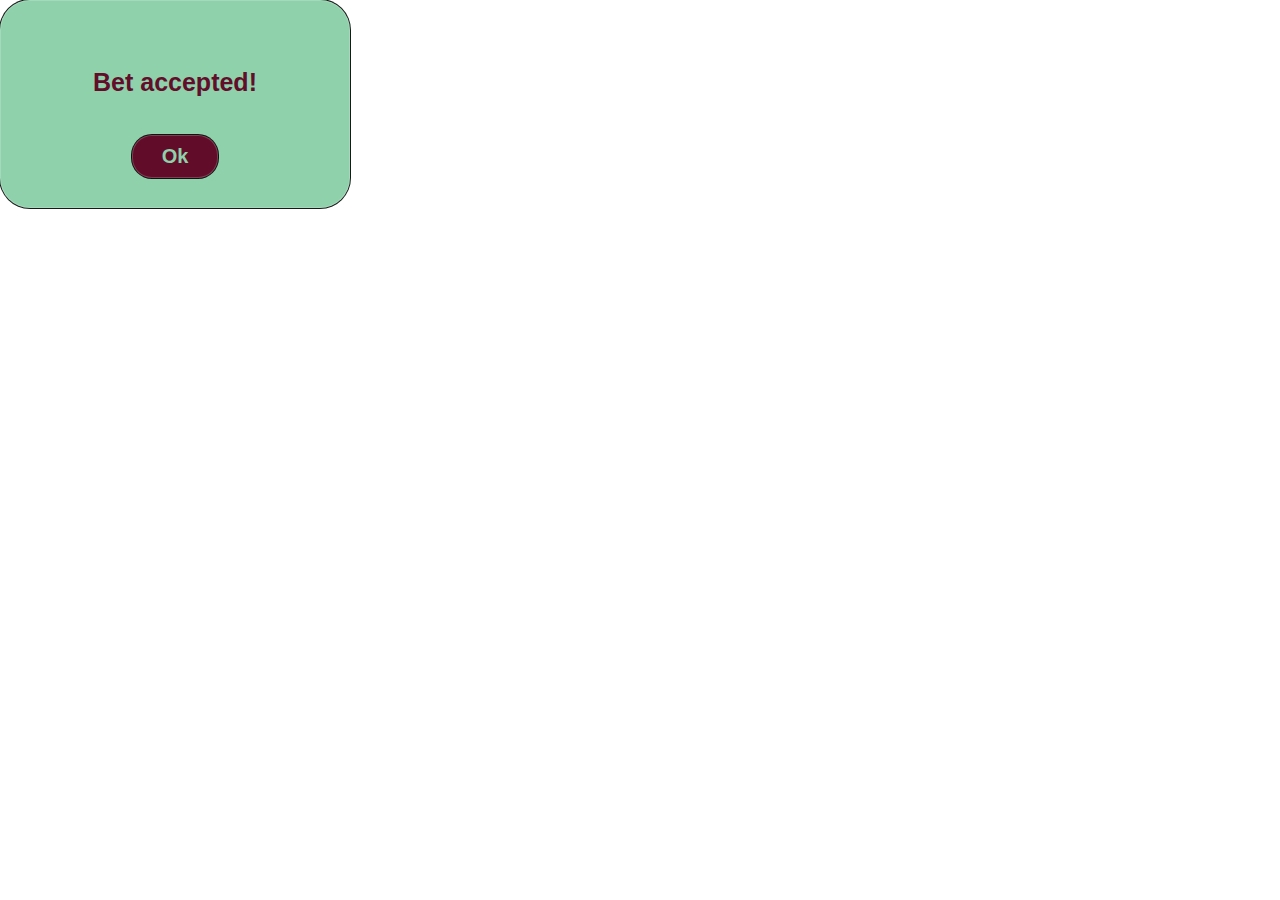
<file: bets_done.html>
<!DOCTYPE html>
<html lang="en">
<head>
  <meta charset="UTF-8">
  <meta http-equiv="X-UA-Compatible" content="IE=edge">
  <meta name="viewport" content="width=device-width, initial-scale=1.0">
  <link rel="icon" href="assets/img/qatar_logo_mini.png">
  <link rel="stylesheet" href="assets/css/flag-icon.css">
  <link rel="stylesheet" href="assets/css/icon-font.css">
  <link rel="stylesheet" href="assets/css/owfont-regular.css">
  <link rel="stylesheet" href="assets/css/bets_done.css">
  <title>Bets done!</title>
</head>
<body>
  <div class="infoAlert">
    <div class="infoTextBlock">
      <span id="infoText" class="infoText">Bet accepted!</span>
    </div>
    <div class="okButton bigRedButton">
      Ok
    </div>
  </div>
</body>
</html>
</file>
<file: assets/css/flag-icon.css>
.flag-icon-background {
  background-size: contain;
  background-position: 50%;
  background-repeat: no-repeat;
}
.flag-icon {
  background-size: contain;
  background-position: 50%;
  background-repeat: no-repeat;
  position: relative;
  display: inline-block;
  width: 1.33333333em;
  line-height: 1em;
}
.flag-icon:before {
  content: "\00a0";
}
.flag-icon.flag-icon-squared {
  width: 1em;
}
.flag-icon-ad {
  background-image: url(../img/flags/4x3/ad.svg);
}
.flag-icon-ad.flag-icon-squared {
  background-image: url(../img/flags/1x1/ad.svg);
}
.flag-icon-ae {
  background-image: url(../img/flags/4x3/ae.svg);
}
.flag-icon-ae.flag-icon-squared {
  background-image: url(../img/flags/1x1/ae.svg);
}
.flag-icon-af {
  background-image: url(../img/flags/4x3/af.svg);
}
.flag-icon-af.flag-icon-squared {
  background-image: url(../img/flags/1x1/af.svg);
}
.flag-icon-ag {
  background-image: url(../img/flags/4x3/ag.svg);
}
.flag-icon-ag.flag-icon-squared {
  background-image: url(../img/flags/1x1/ag.svg);
}
.flag-icon-ai {
  background-image: url(../img/flags/4x3/ai.svg);
}
.flag-icon-ai.flag-icon-squared {
  background-image: url(../img/flags/1x1/ai.svg);
}
.flag-icon-al {
  background-image: url(../img/flags/4x3/al.svg);
}
.flag-icon-al.flag-icon-squared {
  background-image: url(../img/flags/1x1/al.svg);
}
.flag-icon-am {
  background-image: url(../img/flags/4x3/am.svg);
}
.flag-icon-am.flag-icon-squared {
  background-image: url(../img/flags/1x1/am.svg);
}
.flag-icon-ao {
  background-image: url(../img/flags/4x3/ao.svg);
}
.flag-icon-ao.flag-icon-squared {
  background-image: url(../img/flags/1x1/ao.svg);
}
.flag-icon-aq {
  background-image: url(../img/flags/4x3/aq.svg);
}
.flag-icon-aq.flag-icon-squared {
  background-image: url(../img/flags/1x1/aq.svg);
}
.flag-icon-ar {
  background-image: url(../img/flags/4x3/ar.svg);
}
.flag-icon-ar.flag-icon-squared {
  background-image: url(../img/flags/1x1/ar.svg);
}
.flag-icon-as {
  background-image: url(../img/flags/4x3/as.svg);
}
.flag-icon-as.flag-icon-squared {
  background-image: url(../img/flags/1x1/as.svg);
}
.flag-icon-at {
  background-image: url(../img/flags/4x3/at.svg);
}
.flag-icon-at.flag-icon-squared {
  background-image: url(../img/flags/1x1/at.svg);
}
.flag-icon-au {
  background-image: url(../img/flags/4x3/au.svg);
}
.flag-icon-au.flag-icon-squared {
  background-image: url(../img/flags/1x1/au.svg);
}
.flag-icon-aw {
  background-image: url(../img/flags/4x3/aw.svg);
}
.flag-icon-aw.flag-icon-squared {
  background-image: url(../img/flags/1x1/aw.svg);
}
.flag-icon-ax {
  background-image: url(../img/flags/4x3/ax.svg);
}
.flag-icon-ax.flag-icon-squared {
  background-image: url(../img/flags/1x1/ax.svg);
}
.flag-icon-az {
  background-image: url(../img/flags/4x3/az.svg);
}
.flag-icon-az.flag-icon-squared {
  background-image: url(../img/flags/1x1/az.svg);
}
.flag-icon-ba {
  background-image: url(../img/flags/4x3/ba.svg);
}
.flag-icon-ba.flag-icon-squared {
  background-image: url(../img/flags/1x1/ba.svg);
}
.flag-icon-bb {
  background-image: url(../img/flags/4x3/bb.svg);
}
.flag-icon-bb.flag-icon-squared {
  background-image: url(../img/flags/1x1/bb.svg);
}
.flag-icon-bd {
  background-image: url(../img/flags/4x3/bd.svg);
}
.flag-icon-bd.flag-icon-squared {
  background-image: url(../img/flags/1x1/bd.svg);
}
.flag-icon-be {
  background-image: url(../img/flags/4x3/be.svg);
}
.flag-icon-be.flag-icon-squared {
  background-image: url(../img/flags/1x1/be.svg);
}
.flag-icon-bf {
  background-image: url(../img/flags/4x3/bf.svg);
}
.flag-icon-bf.flag-icon-squared {
  background-image: url(../img/flags/1x1/bf.svg);
}
.flag-icon-bg {
  background-image: url(../img/flags/4x3/bg.svg);
}
.flag-icon-bg.flag-icon-squared {
  background-image: url(../img/flags/1x1/bg.svg);
}
.flag-icon-bh {
  background-image: url(../img/flags/4x3/bh.svg);
}
.flag-icon-bh.flag-icon-squared {
  background-image: url(../img/flags/1x1/bh.svg);
}
.flag-icon-bi {
  background-image: url(../img/flags/4x3/bi.svg);
}
.flag-icon-bi.flag-icon-squared {
  background-image: url(../img/flags/1x1/bi.svg);
}
.flag-icon-bj {
  background-image: url(../img/flags/4x3/bj.svg);
}
.flag-icon-bj.flag-icon-squared {
  background-image: url(../img/flags/1x1/bj.svg);
}
.flag-icon-bl {
  background-image: url(../img/flags/4x3/bl.svg);
}
.flag-icon-bl.flag-icon-squared {
  background-image: url(../img/flags/1x1/bl.svg);
}
.flag-icon-bm {
  background-image: url(../img/flags/4x3/bm.svg);
}
.flag-icon-bm.flag-icon-squared {
  background-image: url(../img/flags/1x1/bm.svg);
}
.flag-icon-bn {
  background-image: url(../img/flags/4x3/bn.svg);
}
.flag-icon-bn.flag-icon-squared {
  background-image: url(../img/flags/1x1/bn.svg);
}
.flag-icon-bo {
  background-image: url(../img/flags/4x3/bo.svg);
}
.flag-icon-bo.flag-icon-squared {
  background-image: url(../img/flags/1x1/bo.svg);
}
.flag-icon-bq {
  background-image: url(../img/flags/4x3/bq.svg);
}
.flag-icon-bq.flag-icon-squared {
  background-image: url(../img/flags/1x1/bq.svg);
}
.flag-icon-br {
  background-image: url(../img/flags/4x3/br.svg);
}
.flag-icon-br.flag-icon-squared {
  background-image: url(../img/flags/1x1/br.svg);
}
.flag-icon-bs {
  background-image: url(../img/flags/4x3/bs.svg);
}
.flag-icon-bs.flag-icon-squared {
  background-image: url(../img/flags/1x1/bs.svg);
}
.flag-icon-bt {
  background-image: url(../img/flags/4x3/bt.svg);
}
.flag-icon-bt.flag-icon-squared {
  background-image: url(../img/flags/1x1/bt.svg);
}
.flag-icon-bv {
  background-image: url(../img/flags/4x3/bv.svg);
}
.flag-icon-bv.flag-icon-squared {
  background-image: url(../img/flags/1x1/bv.svg);
}
.flag-icon-bw {
  background-image: url(../img/flags/4x3/bw.svg);
}
.flag-icon-bw.flag-icon-squared {
  background-image: url(../img/flags/1x1/bw.svg);
}
.flag-icon-by {
  background-image: url(../img/flags/4x3/by.svg);
}
.flag-icon-by.flag-icon-squared {
  background-image: url(../img/flags/1x1/by.svg);
}
.flag-icon-bz {
  background-image: url(../img/flags/4x3/bz.svg);
}
.flag-icon-bz.flag-icon-squared {
  background-image: url(../img/flags/1x1/bz.svg);
}
.flag-icon-ca {
  background-image: url(../img/flags/4x3/ca.svg);
}
.flag-icon-ca.flag-icon-squared {
  background-image: url(../img/flags/1x1/ca.svg);
}
.flag-icon-cc {
  background-image: url(../img/flags/4x3/cc.svg);
}
.flag-icon-cc.flag-icon-squared {
  background-image: url(../img/flags/1x1/cc.svg);
}
.flag-icon-cd {
  background-image: url(../img/flags/4x3/cd.svg);
}
.flag-icon-cd.flag-icon-squared {
  background-image: url(../img/flags/1x1/cd.svg);
}
.flag-icon-cf {
  background-image: url(../img/flags/4x3/cf.svg);
}
.flag-icon-cf.flag-icon-squared {
  background-image: url(../img/flags/1x1/cf.svg);
}
.flag-icon-cg {
  background-image: url(../img/flags/4x3/cg.svg);
}
.flag-icon-cg.flag-icon-squared {
  background-image: url(../img/flags/1x1/cg.svg);
}
.flag-icon-ch {
  background-image: url(../img/flags/4x3/ch.svg);
}
.flag-icon-ch.flag-icon-squared {
  background-image: url(../img/flags/1x1/ch.svg);
}
.flag-icon-ci {
  background-image: url(../img/flags/4x3/ci.svg);
}
.flag-icon-ci.flag-icon-squared {
  background-image: url(../img/flags/1x1/ci.svg);
}
.flag-icon-ck {
  background-image: url(../img/flags/4x3/ck.svg);
}
.flag-icon-ck.flag-icon-squared {
  background-image: url(../img/flags/1x1/ck.svg);
}
.flag-icon-cl {
  background-image: url(../img/flags/4x3/cl.svg);
}
.flag-icon-cl.flag-icon-squared {
  background-image: url(../img/flags/1x1/cl.svg);
}
.flag-icon-cm {
  background-image: url(../img/flags/4x3/cm.svg);
}
.flag-icon-cm.flag-icon-squared {
  background-image: url(../img/flags/1x1/cm.svg);
}
.flag-icon-cn {
  background-image: url(../img/flags/4x3/cn.svg);
}
.flag-icon-cn.flag-icon-squared {
  background-image: url(../img/flags/1x1/cn.svg);
}
.flag-icon-co {
  background-image: url(../img/flags/4x3/co.svg);
}
.flag-icon-co.flag-icon-squared {
  background-image: url(../img/flags/1x1/co.svg);
}
.flag-icon-cr {
  background-image: url(../img/flags/4x3/cr.svg);
}
.flag-icon-cr.flag-icon-squared {
  background-image: url(../img/flags/1x1/cr.svg);
}
.flag-icon-cu {
  background-image: url(../img/flags/4x3/cu.svg);
}
.flag-icon-cu.flag-icon-squared {
  background-image: url(../img/flags/1x1/cu.svg);
}
.flag-icon-cv {
  background-image: url(../img/flags/4x3/cv.svg);
}
.flag-icon-cv.flag-icon-squared {
  background-image: url(../img/flags/1x1/cv.svg);
}
.flag-icon-cw {
  background-image: url(../img/flags/4x3/cw.svg);
}
.flag-icon-cw.flag-icon-squared {
  background-image: url(../img/flags/1x1/cw.svg);
}
.flag-icon-cx {
  background-image: url(../img/flags/4x3/cx.svg);
}
.flag-icon-cx.flag-icon-squared {
  background-image: url(../img/flags/1x1/cx.svg);
}
.flag-icon-cy {
  background-image: url(../img/flags/4x3/cy.svg);
}
.flag-icon-cy.flag-icon-squared {
  background-image: url(../img/flags/1x1/cy.svg);
}
.flag-icon-cz {
  background-image: url(../img/flags/4x3/cz.svg);
}
.flag-icon-cz.flag-icon-squared {
  background-image: url(../img/flags/1x1/cz.svg);
}
.flag-icon-de {
  background-image: url(../img/flags/4x3/de.svg);
}
.flag-icon-de.flag-icon-squared {
  background-image: url(../img/flags/1x1/de.svg);
}
.flag-icon-dj {
  background-image: url(../img/flags/4x3/dj.svg);
}
.flag-icon-dj.flag-icon-squared {
  background-image: url(../img/flags/1x1/dj.svg);
}
.flag-icon-dk {
  background-image: url(../img/flags/4x3/dk.svg);
}
.flag-icon-dk.flag-icon-squared {
  background-image: url(../img/flags/1x1/dk.svg);
}
.flag-icon-dm {
  background-image: url(../img/flags/4x3/dm.svg);
}
.flag-icon-dm.flag-icon-squared {
  background-image: url(../img/flags/1x1/dm.svg);
}
.flag-icon-do {
  background-image: url(../img/flags/4x3/do.svg);
}
.flag-icon-do.flag-icon-squared {
  background-image: url(../img/flags/1x1/do.svg);
}
.flag-icon-dz {
  background-image: url(../img/flags/4x3/dz.svg);
}
.flag-icon-dz.flag-icon-squared {
  background-image: url(../img/flags/1x1/dz.svg);
}
.flag-icon-ec {
  background-image: url(../img/flags/4x3/ec.svg);
}
.flag-icon-ec.flag-icon-squared {
  background-image: url(../img/flags/1x1/ec.svg);
}
.flag-icon-ee {
  background-image: url(../img/flags/4x3/ee.svg);
}
.flag-icon-ee.flag-icon-squared {
  background-image: url(../img/flags/1x1/ee.svg);
}
.flag-icon-eg {
  background-image: url(../img/flags/4x3/eg.svg);
}
.flag-icon-eg.flag-icon-squared {
  background-image: url(../img/flags/1x1/eg.svg);
}
.flag-icon-eh {
  background-image: url(../img/flags/4x3/eh.svg);
}
.flag-icon-eh.flag-icon-squared {
  background-image: url(../img/flags/1x1/eh.svg);
}
.flag-icon-er {
  background-image: url(../img/flags/4x3/er.svg);
}
.flag-icon-er.flag-icon-squared {
  background-image: url(../img/flags/1x1/er.svg);
}
.flag-icon-es {
  background-image: url(../img/flags/4x3/es.svg);
}
.flag-icon-es.flag-icon-squared {
  background-image: url(../img/flags/1x1/es.svg);
}
.flag-icon-et {
  background-image: url(../img/flags/4x3/et.svg);
}
.flag-icon-et.flag-icon-squared {
  background-image: url(../img/flags/1x1/et.svg);
}
.flag-icon-fi {
  background-image: url(../img/flags/4x3/fi.svg);
}
.flag-icon-fi.flag-icon-squared {
  background-image: url(../img/flags/1x1/fi.svg);
}
.flag-icon-fj {
  background-image: url(../img/flags/4x3/fj.svg);
}
.flag-icon-fj.flag-icon-squared {
  background-image: url(../img/flags/1x1/fj.svg);
}
.flag-icon-fk {
  background-image: url(../img/flags/4x3/fk.svg);
}
.flag-icon-fk.flag-icon-squared {
  background-image: url(../img/flags/1x1/fk.svg);
}
.flag-icon-fm {
  background-image: url(../img/flags/4x3/fm.svg);
}
.flag-icon-fm.flag-icon-squared {
  background-image: url(../img/flags/1x1/fm.svg);
}
.flag-icon-fo {
  background-image: url(../img/flags/4x3/fo.svg);
}
.flag-icon-fo.flag-icon-squared {
  background-image: url(../img/flags/1x1/fo.svg);
}
.flag-icon-fr {
  background-image: url(../img/flags/4x3/fr.svg);
}
.flag-icon-fr.flag-icon-squared {
  background-image: url(../img/flags/1x1/fr.svg);
}
.flag-icon-ga {
  background-image: url(../img/flags/4x3/ga.svg);
}
.flag-icon-ga.flag-icon-squared {
  background-image: url(../img/flags/1x1/ga.svg);
}
.flag-icon-gb {
  background-image: url(../img/flags/4x3/gb.svg);
}
.flag-icon-gb.flag-icon-squared {
  background-image: url(../img/flags/1x1/gb.svg);
}
.flag-icon-gd {
  background-image: url(../img/flags/4x3/gd.svg);
}
.flag-icon-gd.flag-icon-squared {
  background-image: url(../img/flags/1x1/gd.svg);
}
.flag-icon-ge {
  background-image: url(../img/flags/4x3/ge.svg);
}
.flag-icon-ge.flag-icon-squared {
  background-image: url(../img/flags/1x1/ge.svg);
}
.flag-icon-gf {
  background-image: url(../img/flags/4x3/gf.svg);
}
.flag-icon-gf.flag-icon-squared {
  background-image: url(../img/flags/1x1/gf.svg);
}
.flag-icon-gg {
  background-image: url(../img/flags/4x3/gg.svg);
}
.flag-icon-gg.flag-icon-squared {
  background-image: url(../img/flags/1x1/gg.svg);
}
.flag-icon-gh {
  background-image: url(../img/flags/4x3/gh.svg);
}
.flag-icon-gh.flag-icon-squared {
  background-image: url(../img/flags/1x1/gh.svg);
}
.flag-icon-gi {
  background-image: url(../img/flags/4x3/gi.svg);
}
.flag-icon-gi.flag-icon-squared {
  background-image: url(../img/flags/1x1/gi.svg);
}
.flag-icon-gl {
  background-image: url(../img/flags/4x3/gl.svg);
}
.flag-icon-gl.flag-icon-squared {
  background-image: url(../img/flags/1x1/gl.svg);
}
.flag-icon-gm {
  background-image: url(../img/flags/4x3/gm.svg);
}
.flag-icon-gm.flag-icon-squared {
  background-image: url(../img/flags/1x1/gm.svg);
}
.flag-icon-gn {
  background-image: url(../img/flags/4x3/gn.svg);
}
.flag-icon-gn.flag-icon-squared {
  background-image: url(../img/flags/1x1/gn.svg);
}
.flag-icon-gp {
  background-image: url(../img/flags/4x3/gp.svg);
}
.flag-icon-gp.flag-icon-squared {
  background-image: url(../img/flags/1x1/gp.svg);
}
.flag-icon-gq {
  background-image: url(../img/flags/4x3/gq.svg);
}
.flag-icon-gq.flag-icon-squared {
  background-image: url(../img/flags/1x1/gq.svg);
}
.flag-icon-gr {
  background-image: url(../img/flags/4x3/gr.svg);
}
.flag-icon-gr.flag-icon-squared {
  background-image: url(../img/flags/1x1/gr.svg);
}
.flag-icon-gs {
  background-image: url(../img/flags/4x3/gs.svg);
}
.flag-icon-gs.flag-icon-squared {
  background-image: url(../img/flags/1x1/gs.svg);
}
.flag-icon-gt {
  background-image: url(../img/flags/4x3/gt.svg);
}
.flag-icon-gt.flag-icon-squared {
  background-image: url(../img/flags/1x1/gt.svg);
}
.flag-icon-gu {
  background-image: url(../img/flags/4x3/gu.svg);
}
.flag-icon-gu.flag-icon-squared {
  background-image: url(../img/flags/1x1/gu.svg);
}
.flag-icon-gw {
  background-image: url(../img/flags/4x3/gw.svg);
}
.flag-icon-gw.flag-icon-squared {
  background-image: url(../img/flags/1x1/gw.svg);
}
.flag-icon-gy {
  background-image: url(../img/flags/4x3/gy.svg);
}
.flag-icon-gy.flag-icon-squared {
  background-image: url(../img/flags/1x1/gy.svg);
}
.flag-icon-hk {
  background-image: url(../img/flags/4x3/hk.svg);
}
.flag-icon-hk.flag-icon-squared {
  background-image: url(../img/flags/1x1/hk.svg);
}
.flag-icon-hm {
  background-image: url(../img/flags/4x3/hm.svg);
}
.flag-icon-hm.flag-icon-squared {
  background-image: url(../img/flags/1x1/hm.svg);
}
.flag-icon-hn {
  background-image: url(../img/flags/4x3/hn.svg);
}
.flag-icon-hn.flag-icon-squared {
  background-image: url(../img/flags/1x1/hn.svg);
}
.flag-icon-hr {
  background-image: url(../img/flags/4x3/hr.svg);
}
.flag-icon-hr.flag-icon-squared {
  background-image: url(../img/flags/1x1/hr.svg);
}
.flag-icon-ht {
  background-image: url(../img/flags/4x3/ht.svg);
}
.flag-icon-ht.flag-icon-squared {
  background-image: url(../img/flags/1x1/ht.svg);
}
.flag-icon-hu {
  background-image: url(../img/flags/4x3/hu.svg);
}
.flag-icon-hu.flag-icon-squared {
  background-image: url(../img/flags/1x1/hu.svg);
}
.flag-icon-id {
  background-image: url(../img/flags/4x3/id.svg);
}
.flag-icon-id.flag-icon-squared {
  background-image: url(../img/flags/1x1/id.svg);
}
.flag-icon-ie {
  background-image: url(../img/flags/4x3/ie.svg);
}
.flag-icon-ie.flag-icon-squared {
  background-image: url(../img/flags/1x1/ie.svg);
}
.flag-icon-il {
  background-image: url(../img/flags/4x3/il.svg);
}
.flag-icon-il.flag-icon-squared {
  background-image: url(../img/flags/1x1/il.svg);
}
.flag-icon-im {
  background-image: url(../img/flags/4x3/im.svg);
}
.flag-icon-im.flag-icon-squared {
  background-image: url(../img/flags/1x1/im.svg);
}
.flag-icon-in {
  background-image: url(../img/flags/4x3/in.svg);
}
.flag-icon-in.flag-icon-squared {
  background-image: url(../img/flags/1x1/in.svg);
}
.flag-icon-io {
  background-image: url(../img/flags/4x3/io.svg);
}
.flag-icon-io.flag-icon-squared {
  background-image: url(../img/flags/1x1/io.svg);
}
.flag-icon-iq {
  background-image: url(../img/flags/4x3/iq.svg);
}
.flag-icon-iq.flag-icon-squared {
  background-image: url(../img/flags/1x1/iq.svg);
}
.flag-icon-ir {
  background-image: url(../img/flags/4x3/ir.svg);
}
.flag-icon-ir.flag-icon-squared {
  background-image: url(../img/flags/1x1/ir.svg);
}
.flag-icon-is {
  background-image: url(../img/flags/4x3/is.svg);
}
.flag-icon-is.flag-icon-squared {
  background-image: url(../img/flags/1x1/is.svg);
}
.flag-icon-it {
  background-image: url(../img/flags/4x3/it.svg);
}
.flag-icon-it.flag-icon-squared {
  background-image: url(../img/flags/1x1/it.svg);
}
.flag-icon-je {
  background-image: url(../img/flags/4x3/je.svg);
}
.flag-icon-je.flag-icon-squared {
  background-image: url(../img/flags/1x1/je.svg);
}
.flag-icon-jm {
  background-image: url(../img/flags/4x3/jm.svg);
}
.flag-icon-jm.flag-icon-squared {
  background-image: url(../img/flags/1x1/jm.svg);
}
.flag-icon-jo {
  background-image: url(../img/flags/4x3/jo.svg);
}
.flag-icon-jo.flag-icon-squared {
  background-image: url(../img/flags/1x1/jo.svg);
}
.flag-icon-jp {
  background-image: url(../img/flags/4x3/jp.svg);
}
.flag-icon-jp.flag-icon-squared {
  background-image: url(../img/flags/1x1/jp.svg);
}
.flag-icon-ke {
  background-image: url(../img/flags/4x3/ke.svg);
}
.flag-icon-ke.flag-icon-squared {
  background-image: url(../img/flags/1x1/ke.svg);
}
.flag-icon-kg {
  background-image: url(../img/flags/4x3/kg.svg);
}
.flag-icon-kg.flag-icon-squared {
  background-image: url(../img/flags/1x1/kg.svg);
}
.flag-icon-kh {
  background-image: url(../img/flags/4x3/kh.svg);
}
.flag-icon-kh.flag-icon-squared {
  background-image: url(../img/flags/1x1/kh.svg);
}
.flag-icon-ki {
  background-image: url(../img/flags/4x3/ki.svg);
}
.flag-icon-ki.flag-icon-squared {
  background-image: url(../img/flags/1x1/ki.svg);
}
.flag-icon-km {
  background-image: url(../img/flags/4x3/km.svg);
}
.flag-icon-km.flag-icon-squared {
  background-image: url(../img/flags/1x1/km.svg);
}
.flag-icon-kn {
  background-image: url(../img/flags/4x3/kn.svg);
}
.flag-icon-kn.flag-icon-squared {
  background-image: url(../img/flags/1x1/kn.svg);
}
.flag-icon-kp {
  background-image: url(../img/flags/4x3/kp.svg);
}
.flag-icon-kp.flag-icon-squared {
  background-image: url(../img/flags/1x1/kp.svg);
}
.flag-icon-kr {
  background-image: url(../img/flags/4x3/kr.svg);
}
.flag-icon-kr.flag-icon-squared {
  background-image: url(../img/flags/1x1/kr.svg);
}
.flag-icon-kw {
  background-image: url(../img/flags/4x3/kw.svg);
}
.flag-icon-kw.flag-icon-squared {
  background-image: url(../img/flags/1x1/kw.svg);
}
.flag-icon-ky {
  background-image: url(../img/flags/4x3/ky.svg);
}
.flag-icon-ky.flag-icon-squared {
  background-image: url(../img/flags/1x1/ky.svg);
}
.flag-icon-kz {
  background-image: url(../img/flags/4x3/kz.svg);
}
.flag-icon-kz.flag-icon-squared {
  background-image: url(../img/flags/1x1/kz.svg);
}
.flag-icon-la {
  background-image: url(../img/flags/4x3/la.svg);
}
.flag-icon-la.flag-icon-squared {
  background-image: url(../img/flags/1x1/la.svg);
}
.flag-icon-lb {
  background-image: url(../img/flags/4x3/lb.svg);
}
.flag-icon-lb.flag-icon-squared {
  background-image: url(../img/flags/1x1/lb.svg);
}
.flag-icon-lc {
  background-image: url(../img/flags/4x3/lc.svg);
}
.flag-icon-lc.flag-icon-squared {
  background-image: url(../img/flags/1x1/lc.svg);
}
.flag-icon-li {
  background-image: url(../img/flags/4x3/li.svg);
}
.flag-icon-li.flag-icon-squared {
  background-image: url(../img/flags/1x1/li.svg);
}
.flag-icon-lk {
  background-image: url(../img/flags/4x3/lk.svg);
}
.flag-icon-lk.flag-icon-squared {
  background-image: url(../img/flags/1x1/lk.svg);
}
.flag-icon-lr {
  background-image: url(../img/flags/4x3/lr.svg);
}
.flag-icon-lr.flag-icon-squared {
  background-image: url(../img/flags/1x1/lr.svg);
}
.flag-icon-ls {
  background-image: url(../img/flags/4x3/ls.svg);
}
.flag-icon-ls.flag-icon-squared {
  background-image: url(../img/flags/1x1/ls.svg);
}
.flag-icon-lt {
  background-image: url(../img/flags/4x3/lt.svg);
}
.flag-icon-lt.flag-icon-squared {
  background-image: url(../img/flags/1x1/lt.svg);
}
.flag-icon-lu {
  background-image: url(../img/flags/4x3/lu.svg);
}
.flag-icon-lu.flag-icon-squared {
  background-image: url(../img/flags/1x1/lu.svg);
}
.flag-icon-lv {
  background-image: url(../img/flags/4x3/lv.svg);
}
.flag-icon-lv.flag-icon-squared {
  background-image: url(../img/flags/1x1/lv.svg);
}
.flag-icon-ly {
  background-image: url(../img/flags/4x3/ly.svg);
}
.flag-icon-ly.flag-icon-squared {
  background-image: url(../img/flags/1x1/ly.svg);
}
.flag-icon-ma {
  background-image: url(../img/flags/4x3/ma.svg);
}
.flag-icon-ma.flag-icon-squared {
  background-image: url(../img/flags/1x1/ma.svg);
}
.flag-icon-mc {
  background-image: url(../img/flags/4x3/mc.svg);
}
.flag-icon-mc.flag-icon-squared {
  background-image: url(../img/flags/1x1/mc.svg);
}
.flag-icon-md {
  background-image: url(../img/flags/4x3/md.svg);
}
.flag-icon-md.flag-icon-squared {
  background-image: url(../img/flags/1x1/md.svg);
}
.flag-icon-me {
  background-image: url(../img/flags/4x3/me.svg);
}
.flag-icon-me.flag-icon-squared {
  background-image: url(../img/flags/1x1/me.svg);
}
.flag-icon-mf {
  background-image: url(../img/flags/4x3/mf.svg);
}
.flag-icon-mf.flag-icon-squared {
  background-image: url(../img/flags/1x1/mf.svg);
}
.flag-icon-mg {
  background-image: url(../img/flags/4x3/mg.svg);
}
.flag-icon-mg.flag-icon-squared {
  background-image: url(../img/flags/1x1/mg.svg);
}
.flag-icon-mh {
  background-image: url(../img/flags/4x3/mh.svg);
}
.flag-icon-mh.flag-icon-squared {
  background-image: url(../img/flags/1x1/mh.svg);
}
.flag-icon-mk {
  background-image: url(../img/flags/4x3/mk.svg);
}
.flag-icon-mk.flag-icon-squared {
  background-image: url(../img/flags/1x1/mk.svg);
}
.flag-icon-ml {
  background-image: url(../img/flags/4x3/ml.svg);
}
.flag-icon-ml.flag-icon-squared {
  background-image: url(../img/flags/1x1/ml.svg);
}
.flag-icon-mm {
  background-image: url(../img/flags/4x3/mm.svg);
}
.flag-icon-mm.flag-icon-squared {
  background-image: url(../img/flags/1x1/mm.svg);
}
.flag-icon-mn {
  background-image: url(../img/flags/4x3/mn.svg);
}
.flag-icon-mn.flag-icon-squared {
  background-image: url(../img/flags/1x1/mn.svg);
}
.flag-icon-mo {
  background-image: url(../img/flags/4x3/mo.svg);
}
.flag-icon-mo.flag-icon-squared {
  background-image: url(../img/flags/1x1/mo.svg);
}
.flag-icon-mp {
  background-image: url(../img/flags/4x3/mp.svg);
}
.flag-icon-mp.flag-icon-squared {
  background-image: url(../img/flags/1x1/mp.svg);
}
.flag-icon-mq {
  background-image: url(../img/flags/4x3/mq.svg);
}
.flag-icon-mq.flag-icon-squared {
  background-image: url(../img/flags/1x1/mq.svg);
}
.flag-icon-mr {
  background-image: url(../img/flags/4x3/mr.svg);
}
.flag-icon-mr.flag-icon-squared {
  background-image: url(../img/flags/1x1/mr.svg);
}
.flag-icon-ms {
  background-image: url(../img/flags/4x3/ms.svg);
}
.flag-icon-ms.flag-icon-squared {
  background-image: url(../img/flags/1x1/ms.svg);
}
.flag-icon-mt {
  background-image: url(../img/flags/4x3/mt.svg);
}
.flag-icon-mt.flag-icon-squared {
  background-image: url(../img/flags/1x1/mt.svg);
}
.flag-icon-mu {
  background-image: url(../img/flags/4x3/mu.svg);
}
.flag-icon-mu.flag-icon-squared {
  background-image: url(../img/flags/1x1/mu.svg);
}
.flag-icon-mv {
  background-image: url(../img/flags/4x3/mv.svg);
}
.flag-icon-mv.flag-icon-squared {
  background-image: url(../img/flags/1x1/mv.svg);
}
.flag-icon-mw {
  background-image: url(../img/flags/4x3/mw.svg);
}
.flag-icon-mw.flag-icon-squared {
  background-image: url(../img/flags/1x1/mw.svg);
}
.flag-icon-mx {
  background-image: url(../img/flags/4x3/mx.svg);
}
.flag-icon-mx.flag-icon-squared {
  background-image: url(../img/flags/1x1/mx.svg);
}
.flag-icon-my {
  background-image: url(../img/flags/4x3/my.svg);
}
.flag-icon-my.flag-icon-squared {
  background-image: url(../img/flags/1x1/my.svg);
}
.flag-icon-mz {
  background-image: url(../img/flags/4x3/mz.svg);
}
.flag-icon-mz.flag-icon-squared {
  background-image: url(../img/flags/1x1/mz.svg);
}
.flag-icon-na {
  background-image: url(../img/flags/4x3/na.svg);
}
.flag-icon-na.flag-icon-squared {
  background-image: url(../img/flags/1x1/na.svg);
}
.flag-icon-nc {
  background-image: url(../img/flags/4x3/nc.svg);
}
.flag-icon-nc.flag-icon-squared {
  background-image: url(../img/flags/1x1/nc.svg);
}
.flag-icon-ne {
  background-image: url(../img/flags/4x3/ne.svg);
}
.flag-icon-ne.flag-icon-squared {
  background-image: url(../img/flags/1x1/ne.svg);
}
.flag-icon-nf {
  background-image: url(../img/flags/4x3/nf.svg);
}
.flag-icon-nf.flag-icon-squared {
  background-image: url(../img/flags/1x1/nf.svg);
}
.flag-icon-ng {
  background-image: url(../img/flags/4x3/ng.svg);
}
.flag-icon-ng.flag-icon-squared {
  background-image: url(../img/flags/1x1/ng.svg);
}
.flag-icon-ni {
  background-image: url(../img/flags/4x3/ni.svg);
}
.flag-icon-ni.flag-icon-squared {
  background-image: url(../img/flags/1x1/ni.svg);
}
.flag-icon-nl {
  background-image: url(../img/flags/4x3/nl.svg);
}
.flag-icon-nl.flag-icon-squared {
  background-image: url(../img/flags/1x1/nl.svg);
}
.flag-icon-no {
  background-image: url(../img/flags/4x3/no.svg);
}
.flag-icon-no.flag-icon-squared {
  background-image: url(../img/flags/1x1/no.svg);
}
.flag-icon-np {
  background-image: url(../img/flags/4x3/np.svg);
}
.flag-icon-np.flag-icon-squared {
  background-image: url(../img/flags/1x1/np.svg);
}
.flag-icon-nr {
  background-image: url(../img/flags/4x3/nr.svg);
}
.flag-icon-nr.flag-icon-squared {
  background-image: url(../img/flags/1x1/nr.svg);
}
.flag-icon-nu {
  background-image: url(../img/flags/4x3/nu.svg);
}
.flag-icon-nu.flag-icon-squared {
  background-image: url(../img/flags/1x1/nu.svg);
}
.flag-icon-nz {
  background-image: url(../img/flags/4x3/nz.svg);
}
.flag-icon-nz.flag-icon-squared {
  background-image: url(../img/flags/1x1/nz.svg);
}
.flag-icon-om {
  background-image: url(../img/flags/4x3/om.svg);
}
.flag-icon-om.flag-icon-squared {
  background-image: url(../img/flags/1x1/om.svg);
}
.flag-icon-pa {
  background-image: url(../img/flags/4x3/pa.svg);
}
.flag-icon-pa.flag-icon-squared {
  background-image: url(../img/flags/1x1/pa.svg);
}
.flag-icon-pe {
  background-image: url(../img/flags/4x3/pe.svg);
}
.flag-icon-pe.flag-icon-squared {
  background-image: url(../img/flags/1x1/pe.svg);
}
.flag-icon-pf {
  background-image: url(../img/flags/4x3/pf.svg);
}
.flag-icon-pf.flag-icon-squared {
  background-image: url(../img/flags/1x1/pf.svg);
}
.flag-icon-pg {
  background-image: url(../img/flags/4x3/pg.svg);
}
.flag-icon-pg.flag-icon-squared {
  background-image: url(../img/flags/1x1/pg.svg);
}
.flag-icon-ph {
  background-image: url(../img/flags/4x3/ph.svg);
}
.flag-icon-ph.flag-icon-squared {
  background-image: url(../img/flags/1x1/ph.svg);
}
.flag-icon-pk {
  background-image: url(../img/flags/4x3/pk.svg);
}
.flag-icon-pk.flag-icon-squared {
  background-image: url(../img/flags/1x1/pk.svg);
}
.flag-icon-pl {
  background-image: url(../img/flags/4x3/pl.svg);
}
.flag-icon-pl.flag-icon-squared {
  background-image: url(../img/flags/1x1/pl.svg);
}
.flag-icon-pm {
  background-image: url(../img/flags/4x3/pm.svg);
}
.flag-icon-pm.flag-icon-squared {
  background-image: url(../img/flags/1x1/pm.svg);
}
.flag-icon-pn {
  background-image: url(../img/flags/4x3/pn.svg);
}
.flag-icon-pn.flag-icon-squared {
  background-image: url(../img/flags/1x1/pn.svg);
}
.flag-icon-pr {
  background-image: url(../img/flags/4x3/pr.svg);
}
.flag-icon-pr.flag-icon-squared {
  background-image: url(../img/flags/1x1/pr.svg);
}
.flag-icon-ps {
  background-image: url(../img/flags/4x3/ps.svg);
}
.flag-icon-ps.flag-icon-squared {
  background-image: url(../img/flags/1x1/ps.svg);
}
.flag-icon-pt {
  background-image: url(../img/flags/4x3/pt.svg);
}
.flag-icon-pt.flag-icon-squared {
  background-image: url(../img/flags/1x1/pt.svg);
}
.flag-icon-pw {
  background-image: url(../img/flags/4x3/pw.svg);
}
.flag-icon-pw.flag-icon-squared {
  background-image: url(../img/flags/1x1/pw.svg);
}
.flag-icon-py {
  background-image: url(../img/flags/4x3/py.svg);
}
.flag-icon-py.flag-icon-squared {
  background-image: url(../img/flags/1x1/py.svg);
}
.flag-icon-qa {
  background-image: url(../img/flags/4x3/qa.svg);
}
.flag-icon-qa.flag-icon-squared {
  background-image: url(../img/flags/1x1/qa.svg);
}
.flag-icon-re {
  background-image: url(../img/flags/4x3/re.svg);
}
.flag-icon-re.flag-icon-squared {
  background-image: url(../img/flags/1x1/re.svg);
}
.flag-icon-ro {
  background-image: url(../img/flags/4x3/ro.svg);
}
.flag-icon-ro.flag-icon-squared {
  background-image: url(../img/flags/1x1/ro.svg);
}
.flag-icon-rs {
  background-image: url(../img/flags/4x3/rs.svg);
}
.flag-icon-rs.flag-icon-squared {
  background-image: url(../img/flags/1x1/rs.svg);
}
.flag-icon-ru {
  background-image: url(../img/flags/4x3/ru.svg);
}
.flag-icon-ru.flag-icon-squared {
  background-image: url(../img/flags/1x1/ru.svg);
}
.flag-icon-rw {
  background-image: url(../img/flags/4x3/rw.svg);
}
.flag-icon-rw.flag-icon-squared {
  background-image: url(../img/flags/1x1/rw.svg);
}
.flag-icon-sa {
  background-image: url(../img/flags/4x3/sa.svg);
}
.flag-icon-sa.flag-icon-squared {
  background-image: url(../img/flags/1x1/sa.svg);
}
.flag-icon-sb {
  background-image: url(../img/flags/4x3/sb.svg);
}
.flag-icon-sb.flag-icon-squared {
  background-image: url(../img/flags/1x1/sb.svg);
}
.flag-icon-sc {
  background-image: url(../img/flags/4x3/sc.svg);
}
.flag-icon-sc.flag-icon-squared {
  background-image: url(../img/flags/1x1/sc.svg);
}
.flag-icon-sd {
  background-image: url(../img/flags/4x3/sd.svg);
}
.flag-icon-sd.flag-icon-squared {
  background-image: url(../img/flags/1x1/sd.svg);
}
.flag-icon-se {
  background-image: url(../img/flags/4x3/se.svg);
}
.flag-icon-se.flag-icon-squared {
  background-image: url(../img/flags/1x1/se.svg);
}
.flag-icon-sg {
  background-image: url(../img/flags/4x3/sg.svg);
}
.flag-icon-sg.flag-icon-squared {
  background-image: url(../img/flags/1x1/sg.svg);
}
.flag-icon-sh {
  background-image: url(../img/flags/4x3/sh.svg);
}
.flag-icon-sh.flag-icon-squared {
  background-image: url(../img/flags/1x1/sh.svg);
}
.flag-icon-si {
  background-image: url(../img/flags/4x3/si.svg);
}
.flag-icon-si.flag-icon-squared {
  background-image: url(../img/flags/1x1/si.svg);
}
.flag-icon-sj {
  background-image: url(../img/flags/4x3/sj.svg);
}
.flag-icon-sj.flag-icon-squared {
  background-image: url(../img/flags/1x1/sj.svg);
}
.flag-icon-sk {
  background-image: url(../img/flags/4x3/sk.svg);
}
.flag-icon-sk.flag-icon-squared {
  background-image: url(../img/flags/1x1/sk.svg);
}
.flag-icon-sl {
  background-image: url(../img/flags/4x3/sl.svg);
}
.flag-icon-sl.flag-icon-squared {
  background-image: url(../img/flags/1x1/sl.svg);
}
.flag-icon-sm {
  background-image: url(../img/flags/4x3/sm.svg);
}
.flag-icon-sm.flag-icon-squared {
  background-image: url(../img/flags/1x1/sm.svg);
}
.flag-icon-sn {
  background-image: url(../img/flags/4x3/sn.svg);
}
.flag-icon-sn.flag-icon-squared {
  background-image: url(../img/flags/1x1/sn.svg);
}
.flag-icon-so {
  background-image: url(../img/flags/4x3/so.svg);
}
.flag-icon-so.flag-icon-squared {
  background-image: url(../img/flags/1x1/so.svg);
}
.flag-icon-sr {
  background-image: url(../img/flags/4x3/sr.svg);
}
.flag-icon-sr.flag-icon-squared {
  background-image: url(../img/flags/1x1/sr.svg);
}
.flag-icon-ss {
  background-image: url(../img/flags/4x3/ss.svg);
}
.flag-icon-ss.flag-icon-squared {
  background-image: url(../img/flags/1x1/ss.svg);
}
.flag-icon-st {
  background-image: url(../img/flags/4x3/st.svg);
}
.flag-icon-st.flag-icon-squared {
  background-image: url(../img/flags/1x1/st.svg);
}
.flag-icon-sv {
  background-image: url(../img/flags/4x3/sv.svg);
}
.flag-icon-sv.flag-icon-squared {
  background-image: url(../img/flags/1x1/sv.svg);
}
.flag-icon-sx {
  background-image: url(../img/flags/4x3/sx.svg);
}
.flag-icon-sx.flag-icon-squared {
  background-image: url(../img/flags/1x1/sx.svg);
}
.flag-icon-sy {
  background-image: url(../img/flags/4x3/sy.svg);
}
.flag-icon-sy.flag-icon-squared {
  background-image: url(../img/flags/1x1/sy.svg);
}
.flag-icon-sz {
  background-image: url(../img/flags/4x3/sz.svg);
}
.flag-icon-sz.flag-icon-squared {
  background-image: url(../img/flags/1x1/sz.svg);
}
.flag-icon-tc {
  background-image: url(../img/flags/4x3/tc.svg);
}
.flag-icon-tc.flag-icon-squared {
  background-image: url(../img/flags/1x1/tc.svg);
}
.flag-icon-td {
  background-image: url(../img/flags/4x3/td.svg);
}
.flag-icon-td.flag-icon-squared {
  background-image: url(../img/flags/1x1/td.svg);
}
.flag-icon-tf {
  background-image: url(../img/flags/4x3/tf.svg);
}
.flag-icon-tf.flag-icon-squared {
  background-image: url(../img/flags/1x1/tf.svg);
}
.flag-icon-tg {
  background-image: url(../img/flags/4x3/tg.svg);
}
.flag-icon-tg.flag-icon-squared {
  background-image: url(../img/flags/1x1/tg.svg);
}
.flag-icon-th {
  background-image: url(../img/flags/4x3/th.svg);
}
.flag-icon-th.flag-icon-squared {
  background-image: url(../img/flags/1x1/th.svg);
}
.flag-icon-tj {
  background-image: url(../img/flags/4x3/tj.svg);
}
.flag-icon-tj.flag-icon-squared {
  background-image: url(../img/flags/1x1/tj.svg);
}
.flag-icon-tk {
  background-image: url(../img/flags/4x3/tk.svg);
}
.flag-icon-tk.flag-icon-squared {
  background-image: url(../img/flags/1x1/tk.svg);
}
.flag-icon-tl {
  background-image: url(../img/flags/4x3/tl.svg);
}
.flag-icon-tl.flag-icon-squared {
  background-image: url(../img/flags/1x1/tl.svg);
}
.flag-icon-tm {
  background-image: url(../img/flags/4x3/tm.svg);
}
.flag-icon-tm.flag-icon-squared {
  background-image: url(../img/flags/1x1/tm.svg);
}
.flag-icon-tn {
  background-image: url(../img/flags/4x3/tn.svg);
}
.flag-icon-tn.flag-icon-squared {
  background-image: url(../img/flags/1x1/tn.svg);
}
.flag-icon-to {
  background-image: url(../img/flags/4x3/to.svg);
}
.flag-icon-to.flag-icon-squared {
  background-image: url(../img/flags/1x1/to.svg);
}
.flag-icon-tr {
  background-image: url(../img/flags/4x3/tr.svg);
}
.flag-icon-tr.flag-icon-squared {
  background-image: url(../img/flags/1x1/tr.svg);
}
.flag-icon-tt {
  background-image: url(../img/flags/4x3/tt.svg);
}
.flag-icon-tt.flag-icon-squared {
  background-image: url(../img/flags/1x1/tt.svg);
}
.flag-icon-tv {
  background-image: url(../img/flags/4x3/tv.svg);
}
.flag-icon-tv.flag-icon-squared {
  background-image: url(../img/flags/1x1/tv.svg);
}
.flag-icon-tw {
  background-image: url(../img/flags/4x3/tw.svg);
}
.flag-icon-tw.flag-icon-squared {
  background-image: url(../img/flags/1x1/tw.svg);
}
.flag-icon-tz {
  background-image: url(../img/flags/4x3/tz.svg);
}
.flag-icon-tz.flag-icon-squared {
  background-image: url(../img/flags/1x1/tz.svg);
}
.flag-icon-ua {
  background-image: url(../img/flags/4x3/ua.svg);
}
.flag-icon-ua.flag-icon-squared {
  background-image: url(../img/flags/1x1/ua.svg);
}
.flag-icon-ug {
  background-image: url(../img/flags/4x3/ug.svg);
}
.flag-icon-ug.flag-icon-squared {
  background-image: url(../img/flags/1x1/ug.svg);
}
.flag-icon-um {
  background-image: url(../img/flags/4x3/um.svg);
}
.flag-icon-um.flag-icon-squared {
  background-image: url(../img/flags/1x1/um.svg);
}
.flag-icon-us {
  background-image: url(../img/flags/4x3/us.svg);
}
.flag-icon-us.flag-icon-squared {
  background-image: url(../img/flags/1x1/us.svg);
}
.flag-icon-uy {
  background-image: url(../img/flags/4x3/uy.svg);
}
.flag-icon-uy.flag-icon-squared {
  background-image: url(../img/flags/1x1/uy.svg);
}
.flag-icon-uz {
  background-image: url(../img/flags/4x3/uz.svg);
}
.flag-icon-uz.flag-icon-squared {
  background-image: url(../img/flags/1x1/uz.svg);
}
.flag-icon-va {
  background-image: url(../img/flags/4x3/va.svg);
}
.flag-icon-va.flag-icon-squared {
  background-image: url(../img/flags/1x1/va.svg);
}
.flag-icon-vc {
  background-image: url(../img/flags/4x3/vc.svg);
}
.flag-icon-vc.flag-icon-squared {
  background-image: url(../img/flags/1x1/vc.svg);
}
.flag-icon-ve {
  background-image: url(../img/flags/4x3/ve.svg);
}
.flag-icon-ve.flag-icon-squared {
  background-image: url(../img/flags/1x1/ve.svg);
}
.flag-icon-vg {
  background-image: url(../img/flags/4x3/vg.svg);
}
.flag-icon-vg.flag-icon-squared {
  background-image: url(../img/flags/1x1/vg.svg);
}
.flag-icon-vi {
  background-image: url(../img/flags/4x3/vi.svg);
}
.flag-icon-vi.flag-icon-squared {
  background-image: url(../img/flags/1x1/vi.svg);
}
.flag-icon-vn {
  background-image: url(../img/flags/4x3/vn.svg);
}
.flag-icon-vn.flag-icon-squared {
  background-image: url(../img/flags/1x1/vn.svg);
}
.flag-icon-vu {
  background-image: url(../img/flags/4x3/vu.svg);
}
.flag-icon-vu.flag-icon-squared {
  background-image: url(../img/flags/1x1/vu.svg);
}
.flag-icon-wf {
  background-image: url(../img/flags/4x3/wf.svg);
}
.flag-icon-wf.flag-icon-squared {
  background-image: url(../img/flags/1x1/wf.svg);
}
.flag-icon-ws {
  background-image: url(../img/flags/4x3/ws.svg);
}
.flag-icon-ws.flag-icon-squared {
  background-image: url(../img/flags/1x1/ws.svg);
}
.flag-icon-ye {
  background-image: url(../img/flags/4x3/ye.svg);
}
.flag-icon-ye.flag-icon-squared {
  background-image: url(../img/flags/1x1/ye.svg);
}
.flag-icon-yt {
  background-image: url(../img/flags/4x3/yt.svg);
}
.flag-icon-yt.flag-icon-squared {
  background-image: url(../img/flags/1x1/yt.svg);
}
.flag-icon-za {
  background-image: url(../img/flags/4x3/za.svg);
}
.flag-icon-za.flag-icon-squared {
  background-image: url(../img/flags/1x1/za.svg);
}
.flag-icon-zm {
  background-image: url(../img/flags/4x3/zm.svg);
}
.flag-icon-zm.flag-icon-squared {
  background-image: url(../img/flags/1x1/zm.svg);
}
.flag-icon-zw {
  background-image: url(../img/flags/4x3/zw.svg);
}
.flag-icon-zw.flag-icon-squared {
  background-image: url(../img/flags/1x1/zw.svg);
}
.flag-icon-es-ca {
  background-image: url(../img/flags/4x3/es-ca.svg);
}
.flag-icon-es-ca.flag-icon-squared {
  background-image: url(../img/flags/1x1/es-ca.svg);
}
.flag-icon-eu {
  background-image: url(../img/flags/4x3/eu.svg);
}
.flag-icon-eu.flag-icon-squared {
  background-image: url(../img/flags/1x1/eu.svg);
}
.flag-icon-england {
  background-image: url(../img/flags/4x3/gb-eng.svg);
}
.flag-icon-gb-eng.flag-icon-squared {
  background-image: url(../img/flags/1x1/gb-eng.svg);
}
.flag-icon-gb-nir {
  background-image: url(../img/flags/4x3/gb-nir.svg);
}
.flag-icon-gb-nir.flag-icon-squared {
  background-image: url(../img/flags/1x1/gb-nir.svg);
}
.flag-icon-gb-sct {
  background-image: url(../img/flags/4x3/gb-sct.svg);
}
.flag-icon-gb-sct.flag-icon-squared {
  background-image: url(../img/flags/1x1/gb-sct.svg);
}
.flag-icon-wales {
  background-image: url(../img/flags/4x3/gb-wls.svg);
}
.flag-icon-gb-wls.flag-icon-squared {
  background-image: url(../img/flags/1x1/gb-wls.svg);
}
.flag-icon-un {
  background-image: url(../img/flags/4x3/un.svg);
}
.flag-icon-un.flag-icon-squared {
  background-image: url(../img/flags/1x1/un.svg);
}
.flag-icon-xk {
  background-image: url(../img/flags/4x3/xk.svg);
}
.flag-icon-xk.flag-icon-squared {
  background-image: url(../img/flags/1x1/xk.svg);
}
</file>
<file: assets/css/owfont-regular.css>
/*!
 *  owfont-regular 1.0.0 by Deniz Fuchidzhiev - http://websygen.com
 *  License - font: SIL OFL 1.1, css: MIT License
 */
/* FONT PATH
 * -------------------------- */
@font-face {
  font-family: 'owfont';
  src: url('../fonts/owfont-regular.eot?v=1.0.0');
  src: url('../fonts/owfont-regular.eot?#iefix&v=1.0.0') format('embedded-opentype'),
	   url('../fonts/owfont-regular.woff') format('woff'),
	   url('../fonts/owfont-regular.ttf') format('truetype'),
	   url('../fonts/owfont-regular.svg#owf-regular') format('svg');
  font-weight: normal;
  font-style: normal;
}
.owf {
  display: inline-block;
  font: normal normal normal 14px/1 owfont;
  font-size: inherit;
  text-rendering: auto;
  -webkit-font-smoothing: antialiased;
  -moz-osx-font-smoothing: grayscale;
  transform: translate(0, 0);
}
/* makes the font 33% larger relative to the icon container */
.owf-lg {
  font-size: 1.33333333em;
  line-height: 0.75em;
  vertical-align: -15%;
}
.owf-2x {
  font-size: 2em;
}
.owf-3x {
  font-size: 3em;
}
.owf-4x {
  font-size: 4em;
}
.owf-5x {
  font-size: 5em;
}
.owf-fw {
  width: 1.28571429em;
  text-align: center;
}
.owf-ul {
  padding-left: 0;
  margin-left: 2.14285714em;
  list-style-type: none;
}
.owf-ul > li {
  position: relative;
}
.owf-li {
  position: absolute;
  left: -2.14285714em;
  width: 2.14285714em;
  top: 0.14285714em;
  text-align: center;
}
.owf-li.owf-lg {
  left: -1.85714286em;
}
.owf-border {
  padding: .2em .25em .15em;
  border: solid 0.08em #eeeeee;
  border-radius: .1em;
}
.owf-pull-right {
  float: right;
}
.owf-pull-left {
  float: left;
}
.owf.owf-pull-left {
  margin-right: .3em;
}
.owf.owf-pull-right {
  margin-left: .3em;
}

/* owfont uses the Unicode Private Use Area (PUA) to ensure screen
   readers do not read off random characters that represent icons */
   
/*   Weather Condition Codes    */
   
/*   Thunderstorm - - - - - - - - - - - - - - - - - - - - - - - - - - - - - - - - - - - -    */
   
/* thunderstorm with light rain */
.owf-200:before,
.owf-200-d:before,
.owf-200-n:before {
  content: "\EB28";
}
/* thunderstorm with rain */
.owf-201:before,
.owf-201-d:before,
.owf-201-n:before {
  content: "\EB29";
}
/* thunderstorm with heavy rain */
.owf-202:before,
.owf-202-d:before,
.owf-202-n:before {
  content: "\EB2A";
}
/*  light thunderstorm  */
.owf-210:before,
.owf-210-d:before,
.owf-210-n:before {
  content: "\EB32";
}
/*  thunderstorm  */
.owf-211:before,
.owf-211-d:before,
.owf-211-n:before {
  content: "\EB33";
}
/*   heavy thunderstorm   */
.owf-212:before,
.owf-212-d:before,
.owf-212-n:before {
  content: "\EB34";
}
/*   ragged thunderstorm   */
.owf-221:before,
.owf-221-d:before,
.owf-221-n:before {
  content: "\EB3D";
}
/*  thunderstorm with light drizzle    */
.owf-230:before,
.owf-230-d:before,
.owf-230-n:before {
  content: "\EB46";
}
/*  thunderstorm with drizzle     */
.owf-231:before,
.owf-231-d:before,
.owf-231-n:before {
  content: "\EB47";
}
/* thunderstorm with heavy drizzle     */
.owf-232:before,
.owf-232-d:before,
.owf-232-n:before {
  content: "\EB48";
}

/*   Drizzle - - - - - - - - - - - - - - - - - - - - - - - - - - - - - - - - - - - -    */

/*  light intensity drizzle */
.owf-300:before,
.owf-300-d:before,
.owf-300-n:before {
  content: "\EB8C";
}
/*  drizzle */
.owf-301:before,
.owf-301-d:before,
.owf-301-n:before {
  content: "\EB8D";
}
/*  heavy intensity drizzle  */
.owf-302:before,
.owf-302-d:before,
.owf-302-n:before {
  content: "\EB8E";
}
/*   light intensity drizzle rain  */
.owf-310:before,
.owf-310-d:before,
.owf-310-n:before {
  content: "\EB96";
}
/*  drizzle rain  */
.owf-311:before,
.owf-311-d:before,
.owf-311-n:before {
  content: "\EB97";
}
/* heavy intensity drizzle rain */
.owf-312:before,
.owf-312-d:before,
.owf-312-n:before {
  content: "\EB98";
}
/* shower rain and drizzle  */
.owf-313:before,
.owf-313-d:before,
.owf-313-n:before {
  content: "\EB99";
}
/* heavy shower rain and drizzle*/
.owf-314:before,
.owf-314-d:before,
.owf-314-n:before {
  content: "\EB9A";
}
/* shower drizzle */
.owf-321:before,
.owf-321-d:before,
.owf-321-n:before {
  content: "\EBA1";
}

/*   Rain - - - - - - - - - - - - - - - - - - - - - - - - - - - - - - - - - - - -    */

/* light rain  */
.owf-500:before,
.owf-500-d:before,
.owf-500-n:before {
  content: "\EC54";
}
/* moderate rain  */
.owf-501:before,
.owf-501-d:before,
.owf-501-n:before {
  content: "\EC55";
}
/* heavy intensity rain  */
.owf-502:before,
.owf-502-d:before,
.owf-502-n:before {
  content: "\EC56";
}
/* very heavy rain   */
.owf-503:before,
.owf-503-d:before,
.owf-503-n:before {
  content: "\EC57";
}
/* extreme rain    */
.owf-504:before,
.owf-504-d:before,
.owf-504-n:before {
  content: "\EC58";
}
/* freezing rain    */
.owf-511:before,
.owf-511-d:before,
.owf-511-n:before {
  content: "\EC5F";
}
/*  light intensity shower rain    */
.owf-520:before,
.owf-520-d:before,
.owf-520-n:before {
  content: "\EC68";
}
/* shower rain  */
.owf-521:before,
.owf-521-d:before,
.owf-521-n:before {
  content: "\EC69";
}
/*  heavy intensity shower rain  */
.owf-522:before,
.owf-522-d:before,
.owf-522-n:before {
  content: "\EC6A";
}
/* ragged shower rain  */
.owf-531:before,
.owf-531-d:before,
.owf-531-n:before {
  content: "\EC73";
}

/*   Snow - - - - - - - - - - - - - - - - - - - - - - - - - - - - - - - - - - - -    */

/* light snow  */
.owf-600:before,
.owf-600-d:before,
.owf-600-n:before {
  content: "\ECB8";
}
/*  snow  */
.owf-601:before,
.owf-601-d:before,
.owf-601-n:before {
  content: "\ECB9";
}
/*   heavy snow   */
.owf-602:before,
.owf-602-d:before,
.owf-602-n:before {
  content: "\ECBA";
}
/*  sleet  */
.owf-611:before,
.owf-611-d:before,
.owf-611-n:before {
  content: "\ECC3";
}
/*   shower sleet */
.owf-612:before,
.owf-612-d:before,
.owf-612-n:before {
  content: "\ECC4";
}
/* light rain and snow */
.owf-615:before,
.owf-615-d:before,
.owf-615-n:before {
  content: "\ECC7";
}
/* rain and snow  */
.owf-616:before,
.owf-616-d:before,
.owf-616-n:before {
  content: "\ECC8";
}
/* light shower snow  */
.owf-620:before,
.owf-620-d:before,
.owf-620-n:before {
  content: "\ECCC";
}
/* shower snow  */
.owf-621:before,
.owf-621-d:before,
.owf-621-n:before {
  content: "\ECCD";
}
/* heavy shower snow  */
.owf-622:before,
.owf-622-d:before,
.owf-622-n:before {
  content: "\ECCE";
}

/*   Atmosphere - - - - - - - - - - - - - - - - - - - - - - - - - - - - - - - - - - - -    */

/* mist */
.owf-701:before,
.owf-701-d:before,
.owf-701-n:before {
  content: "\ED1D";
}
/* smoke */
.owf-711:before,
.owf-711-d:before,
.owf-711-n:before {
  content: "\ED27";
}
/* haze */
.owf-721:before,
.owf-721-d:before,
.owf-721-n:before {
  content: "\ED31";
}
/* Sand/Dust Whirls */
.owf-731:before,
.owf-731-d:before,
.owf-731-n:before {
  content: "\ED3B";
}
/* Fog */
.owf-741:before,
.owf-741-d:before,
.owf-741-n:before {
  content: "\ED45";
}
/* sand */
.owf-751:before,
.owf-751-d:before,
.owf-751-n:before {
  content: "\ED4F";
}
/* dust */
.owf-761:before,
.owf-761-d:before,
.owf-761-n:before {
  content: "\ED59";
}
/*  VOLCANIC ASH  */
.owf-762:before,
.owf-762-d:before,
.owf-762-n:before {
  content: "\ED5A";
}
/* SQUALLS */
.owf-771:before,
.owf-771-d:before,
.owf-771-n:before {
  content: "\ED63";
}
/* TORNADO */
.owf-781:before,
.owf-781-d:before,
.owf-781-n:before {
  content: "\ED6D";
}

/*   Clouds - - - - - - - - - - - - - - - - - - - - - - - - - - - - - - - - - - - -    */

/*  sky is clear  */  /*  Calm  */
.owf-800:before,
.owf-800-d:before,
.owf-951:before,
.owf-951-d:before {
  content: "\ED80";
}
.owf-800-n:before,
.owf-951-n:before {
  content: "\F168";
}
/*  few clouds   */
.owf-801:before,
.owf-801-d:before {
  content: "\ED81";
}
.owf-801-n:before {
  content: "\F169";
}
/* scattered clouds */
.owf-802:before,
.owf-802-d:before {
  content: "\ED82";
}
.owf-802-n:before {
  content: "\F16A";
}
/* broken clouds  */
.owf-803:before,
.owf-803-d:before,
.owf-803-n:before {
  content: "\ED83";
}
/* overcast clouds  */
.owf-804:before,
.owf-804-d:before,
.owf-804-n:before {
  content: "\ED84";
}

/*   Extreme - - - - - - - - - - - - - - - - - - - - - - - - - - - - - - - - - - - -    */

/* tornado  */
.owf-900:before,
.owf-900-d:before,
.owf-900-n:before {
  content: "\EDE4";
}
/*  tropical storm  */
.owf-901:before,
.owf-901-d:before,
.owf-901-n:before {
  content: "\EDE5";
}
/* hurricane */
.owf-902:before,
.owf-902-d:before,
.owf-902-n:before {
  content: "\EDE6";
}
/* cold */
.owf-903:before,
.owf-903-d:before,
.owf-903-n:before {
  content: "\EDE7";
}
/* hot */
.owf-904:before,
.owf-904-d:before,
.owf-904-n:before {
  content: "\EDE8";
}
/* windy */
.owf-905:before,
.owf-905-d:before,
.owf-905-n:before {
  content: "\EDE9";
}
/* hail */
.owf-906:before,
.owf-906-d:before,
.owf-906-n:before {
  content: "\EDEA";
}

/*   Additional - - - - - - - - - - - - - - - - - - - - - - - - - - - - - - - - - - - -    */

/* Setting */
.owf-950:before,
.owf-950-d:before,
.owf-950-n:before {
  content: "\EE16";
}
/*  Light breeze  */
.owf-952:before,
.owf-952-d:before,
.owf-952-n:before {
  content: "\EE18";
}
/*  Gentle Breeze  */
.owf-953:before,
.owf-953-d:before,
.owf-953-n:before {
  content: "\EE19";
}
/*  Moderate breeze  */
.owf-954:before,
.owf-954-d:before,
.owf-954-n:before {
  content: "\EE1A";
}
/* Fresh Breeze  */
.owf-955:before,
.owf-955-d:before,
.owf-955-n:before {
  content: "\EE1B";
}
/* Strong  Breeze  */
.owf-956:before,
.owf-956-d:before,
.owf-956-n:before {
  content: "\EE1C";
}
/* High wind, near gale  */
.owf-957:before,
.owf-957-d:before,
.owf-957-n:before {
  content: "\EE1D";
}
/* Gale */
.owf-958:before,
.owf-958-d:before,
.owf-958-n:before {
  content: "\EE1E";
}
/*  Severe Gale  */
.owf-959:before,
.owf-959-d:before,
.owf-959-n:before {
  content: "\EE1F";
}
/* Storm */
.owf-960:before,
.owf-960-d:before,
.owf-960-n:before {
  content: "\EE20";
}
/*  Violent Storm  */
.owf-961:before,
.owf-961-d:before,
.owf-961-n:before {
  content: "\EE21";
}
/* Hurricane */
.owf-962:before,
.owf-962-d:before,
.owf-962-n:before {
  content: "\EE22";
}
</file>
<file: assets/css/bets_done.css>
* {
  box-sizing: border-box;
  font-family: 'Poppins', sans-serif;
  font-size: 16px;
  color: rgb(98, 13, 42);
  cursor: default;
  scroll-behavior: smooth;
}

html,
body {
  width: 350px;
  height: 140px;
  margin: 0;
}

/* info */

.infoAlert {
  background-color: rgb(142, 209, 171);
  box-shadow: rgba(255, 255, 255, 0.2) 0px 0px 0px 1px inset, rgba(0, 0, 0, 0.9) 0px 0px 0px 1px;
  border-radius: 30px;
  width: 350px;
  height: 208px;
  display: flex;
  padding: 30px;
  flex-direction: column;
  align-items: center;
  justify-content: space-between;
  transition: 0.5s;
}

.infoTextBlock {
  height: 100%;
  display: flex;
  flex-direction: column;
  align-items: center;
  justify-content: center;
}

.infoText {
  font-size: 25px;
  font-weight: 600;
  padding: 30px 0px;
  display: block;
  text-align: center;
}

.okButton.bigRedButton {
  color: rgb(142, 209, 171);
}

.okButton.bigRedButton:hover {
  background-color: #610d29;
  color: rgb(142, 209, 171);
}

.bigRedButton {
  background-color: #610d29;
  color: rgb(241, 241, 241);
  padding: 10px 30px;
  border-radius: 20px;
  box-shadow: rgba(255, 255, 255, 0.2) 0px 0px 0px 1px inset, rgba(0, 0, 0, 0.9) 0px 0px 0px 1px;
  cursor: pointer;
  transition: 0.3s;
  font-size: 20px;
  font-weight: bold;
  border: none;
  outline: none;
}

.bigRedButton:hover {
  background-color: rgb(212, 232, 139);
  color: rgb(98, 13, 42);
  transform: scale(0.9);
}
</file>
